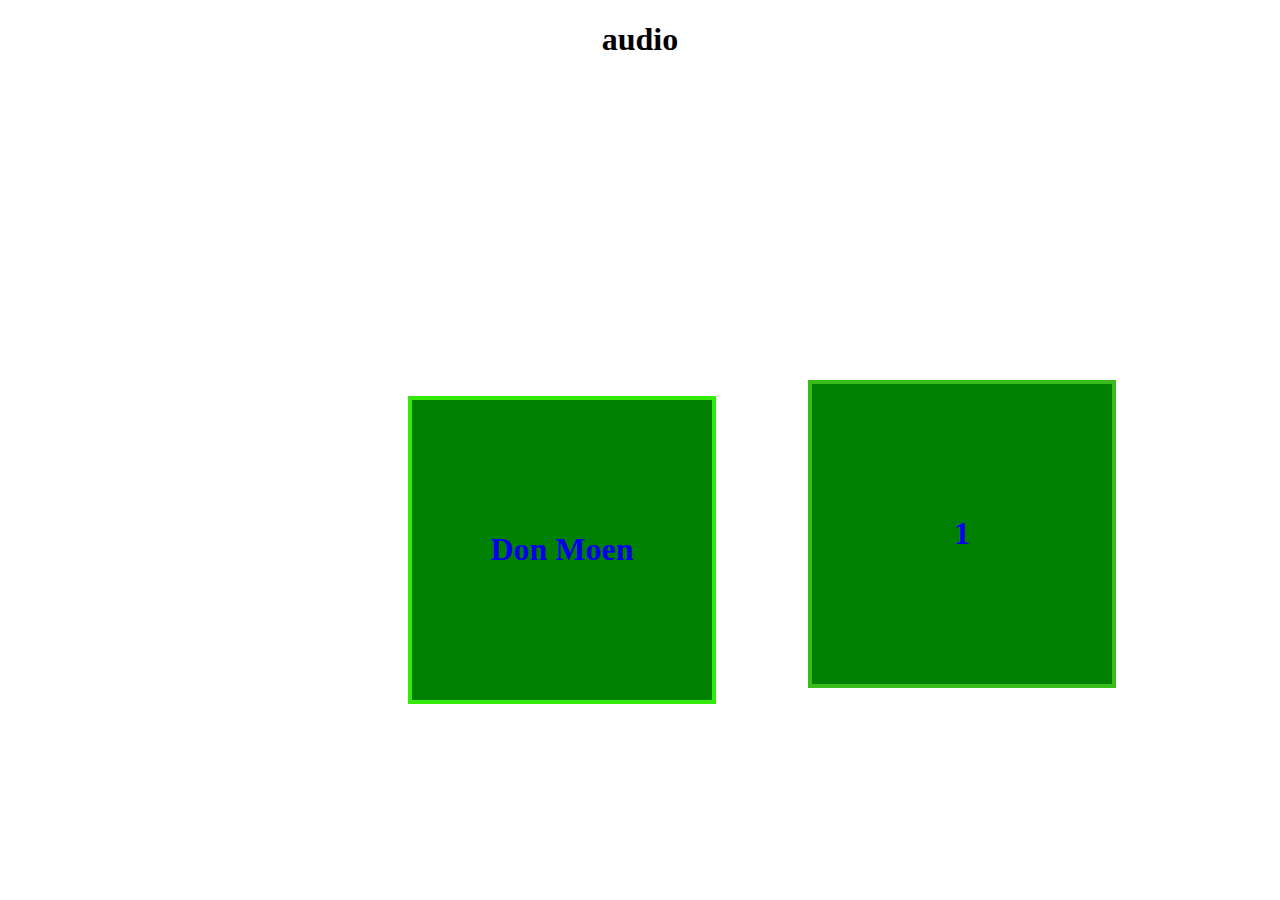
<file: index.html>
<!DOCTYPE html>
<html lang="en">
<head>
    <meta charset="UTF-8">
    <meta name="viewport" content="width=device-width, initial-scale=1.0">
    <title>Home</title>

    <style> 
.a {
    display: flex; /* Set the display property to flex */
    align-items: center; /* Center vertically */
    justify-content: center; /* Center horizontally */
    text-decoration: none; /* Remove underlines from links */
    position: relative;
   top: 300px;
   width: 300px;
   height: 300px;
   left: 800px;
   border: 4px solid rgb(57, 189, 27);
   background-color: green;
}
.aa {
    display: flex; /* Set the display property to flex */
    align-items: center; /* Center vertically */
    justify-content: center; /* Center horizontally */
    text-decoration: none; /* Remove underlines from links */
    position: relative;
   top: -10px;
   width: 300px;
   height: 300px;
   left: 400px;
   border: 4px solid rgb(52, 234, 11);
   background-color: green;
}

    </style>
</head>
<body>    <center> <h1>audio</h1></center>
    <a href="F/F.html" class="a"><h1>1</h1></a>&nbsp; &nbsp; &nbsp;&nbsp; &nbsp; &nbsp;&nbsp; &nbsp; &nbsp;<a href="don/don.html" class="aa"><h1>Don Moen</h1></a>
   
    </div>
</body>
</html>
</file>
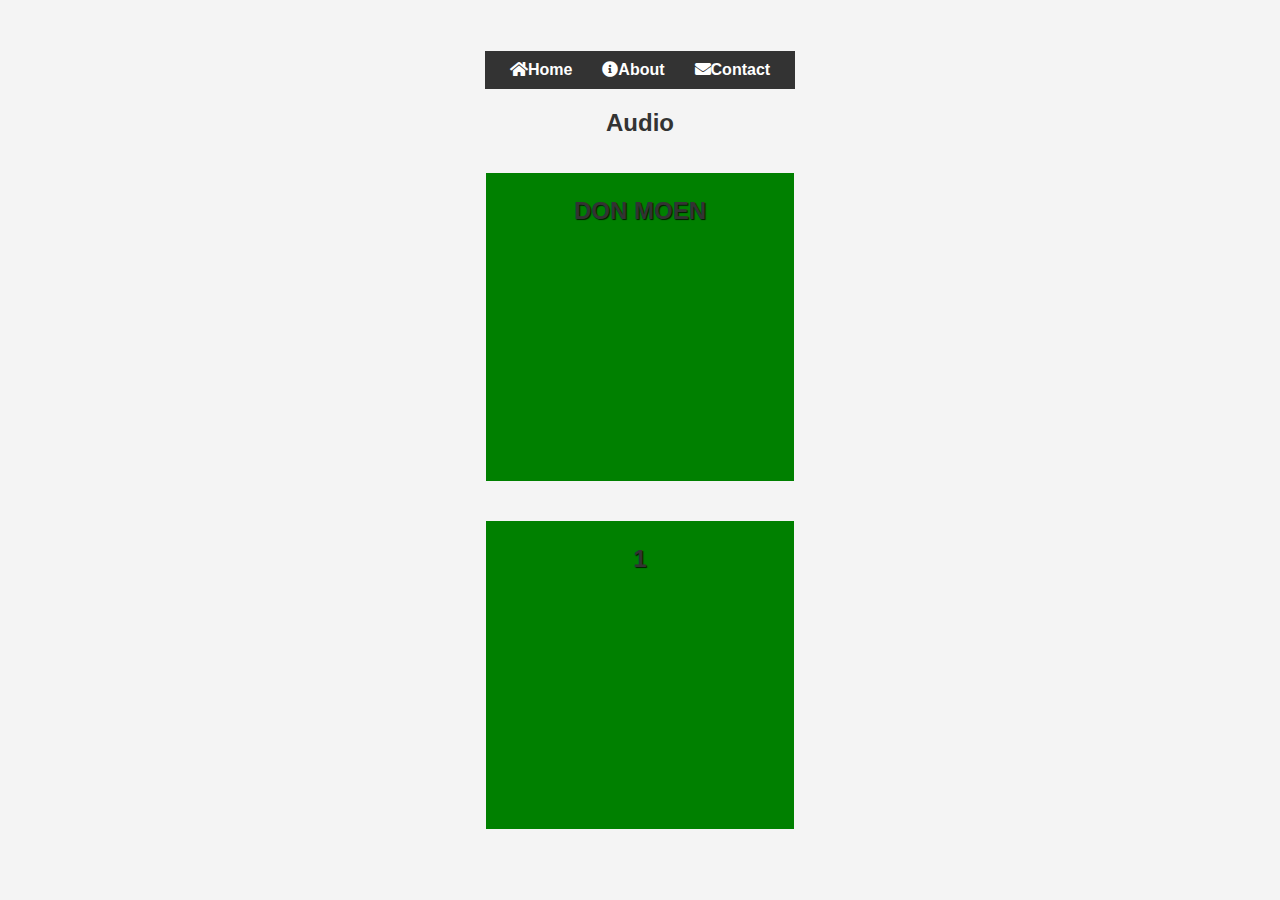
<file: index copy.html>
<!DOCTYPE html>
<html lang="en">
<head>
    <meta charset="UTF-8">
    <meta name="viewport" content="width=device-width, initial-scale=1.0">
    <title>Home</title>

    <!-- Font Awesome for icons -->
    <link rel="stylesheet" href="https://cdnjs.cloudflare.com/ajax/libs/font-awesome/5.15.3/css/all.min.css">

    <style>
        body {
            font-family: 'Arial', sans-serif;
            background-color: #f4f4f4;
            margin: 0;
            padding: 0;
            display: flex;
            flex-direction: column;
            align-items: center;
            justify-content: center;
            height: 100vh;
        }

        h1 {
            text-align: center;
            font-size: 24px;
            color: #333;
            margin-top: 20px;
        }

        nav {
            display: flex;
            justify-content: center;
            background-color: #333;
            padding: 10px;
        }

        nav a {
            color: white;
            text-decoration: none;
            margin: 0 15px;
            font-weight: bold;
            transition: color 0.3s;
        }

        nav a:hover {
            color: #4CAF50;
        }

        .a, .aa {
            display: flex;
            flex-direction: column;
            align-items: center;
            text-decoration: none;
            width: 80%;
            max-width: 300px;
            height: 300px;
            border: 4px solid green;
            background-color: green;
            margin: 20px;
            color: #fff;
            text-align: center;
            text-transform: uppercase;
            text-shadow: 1px 1px 1px rgba(0, 0, 0, 0.8);
        }

        .a:hover, .aa:hover {
            background-color: #4CAF50;
        }

        .a {
            order: 2;
        }

        @media only screen and (min-width: 600px) {
            .a, .aa {
                width: 45%;
            }
        }
    </style>
</head>
<body>
    <nav>
        <a href="#"><i class="fas fa-home"></i>Home</a>
        <a href="#"><i class="fas fa-info-circle"></i>About</a>
        <a href="#"><i class="fas fa-envelope"></i>Contact</a>
    </nav>
    <a href="F/F.html" class="a"><h1>1</h1></a>
    <h1>Audio</h1>
    <a href="don/don.html" class="aa"><h1>Don Moen</h1></a>
</body>
</html>
</file>
